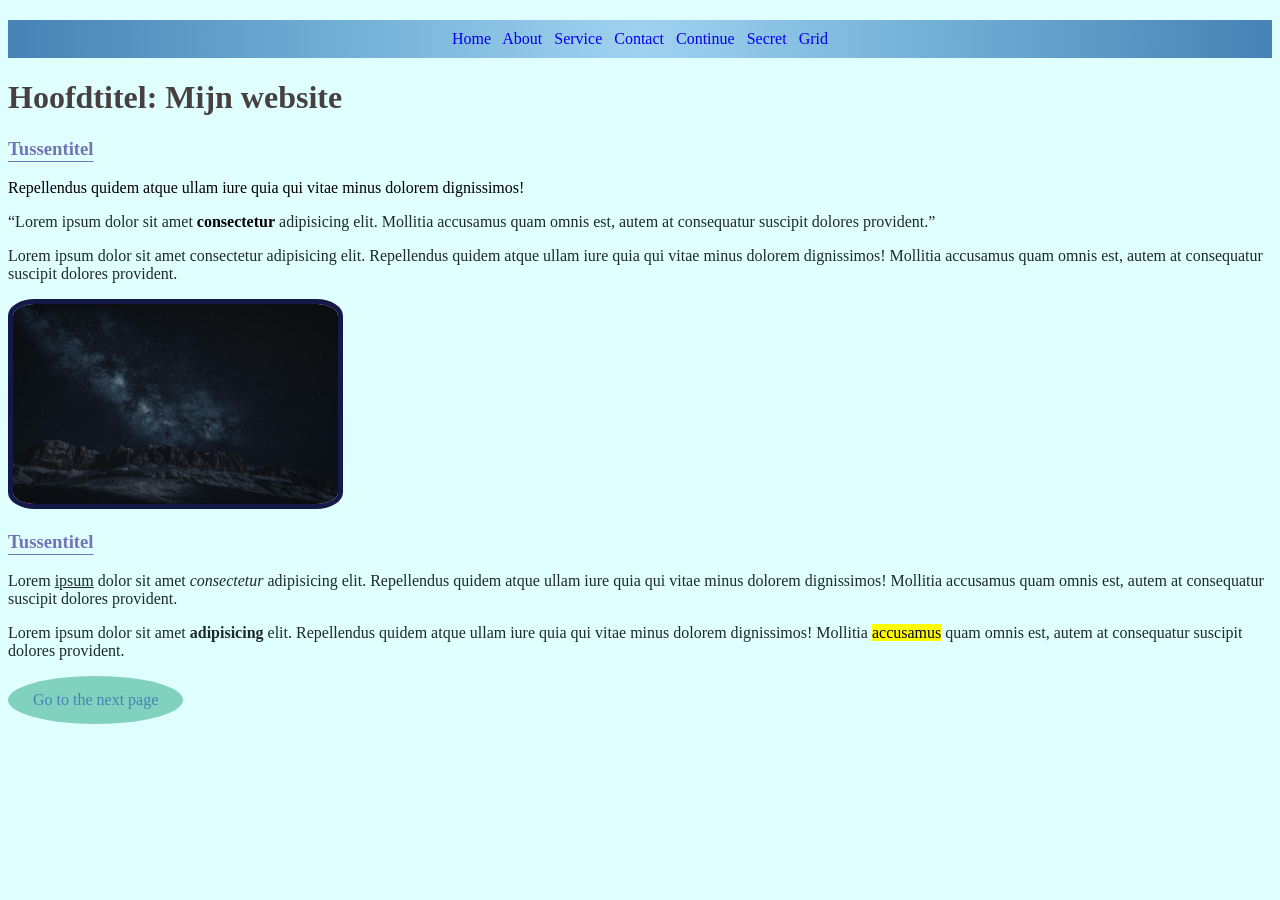
<file: index.html>
<!DOCTYPE html>
<html lang="en">
<head>
    <meta charset="UTF-8">
    <meta name="viewport" content="width=device-width, initial-scale=1.0">
    <title>webpagina</title>
    <link rel="stylesheet" href="style.css">
    <link rel="icon" type="image/x-icon" href="/images/favicon.ico">
    
</head>
<body>
    <nav class="navi-button">
        <a href="index.html" class="active">Home</a>
        <a href="page1.html">About</a>
        <a href="page2.html">Service</a>
        <a href="page3.html">Contact</a>
        <a href="page4.html">Continue</a>
        <a href="page5.html">Secret</a>
        <a href="page6.html">Grid</a>
    </nav>

    <h1 style="color: rgb(72, 64, 64);" 
    style="font-family:'Franklin Gothic Medium', 'Arial Narrow', Arial, sans-serif" 
    style="text-align:center;">
    Hoofdtitel: Mijn website</h1>
    
    <h3>Tussentitel</h3>
    
    Repellendus quidem atque ullam iure quia qui vitae minus dolorem dignissimos! 
    <p><q>Lorem ipsum dolor sit amet 
        <a style="color: black; 
        font-weight: bold;" 
        href="https://soundslikewaves.com/" 
        title="go to my website" 
        target="_blank">consectetur</a> adipisicing elit. 
    Mollitia accusamus quam omnis est, autem at consequatur suscipit dolores provident.</q></p>
    
    <p>Lorem ipsum dolor sit amet consectetur adipisicing elit. 
    Repellendus quidem atque ullam iure quia qui vitae minus dolorem dignissimos! 
    Mollitia accusamus quam omnis est, autem at consequatur suscipit dolores provident.</p>

    <img src=images\pexels-eberhardgross-2098428.jpg
    alt="A serene forest landscape featuring tall green trees creating a peaceful, tranquil atmosphere"
    height="200px" width="325px" style="border: 5px solid rgb(21, 25, 73); border-radius: 8%;" 
    title="I'm a tooltip, baby!" alt="nice picture of a mountain">
    
    <br>
    
    <h3>Tussentitel</h3>
    
    <p>Lorem <ins>ipsum</ins> dolor sit amet <i>consectetur</i> adipisicing elit. 
    Repellendus quidem atque ullam iure quia qui vitae minus dolorem dignissimos! 
    Mollitia accusamus quam omnis est, autem at consequatur suscipit dolores provident.</p>
    
    <p>Lorem ipsum dolor sit amet <strong> adipisicing</strong> elit. 
    Repellendus quidem atque ullam iure quia qui vitae minus dolorem dignissimos! 
    Mollitia <mark> accusamus</mark> quam omnis est, autem at consequatur suscipit dolores provident.</p>

    <p ><a id="skip" href="page1.html">Go to the next page</a></p>
    
    <br>


</body>
</html>
</file>
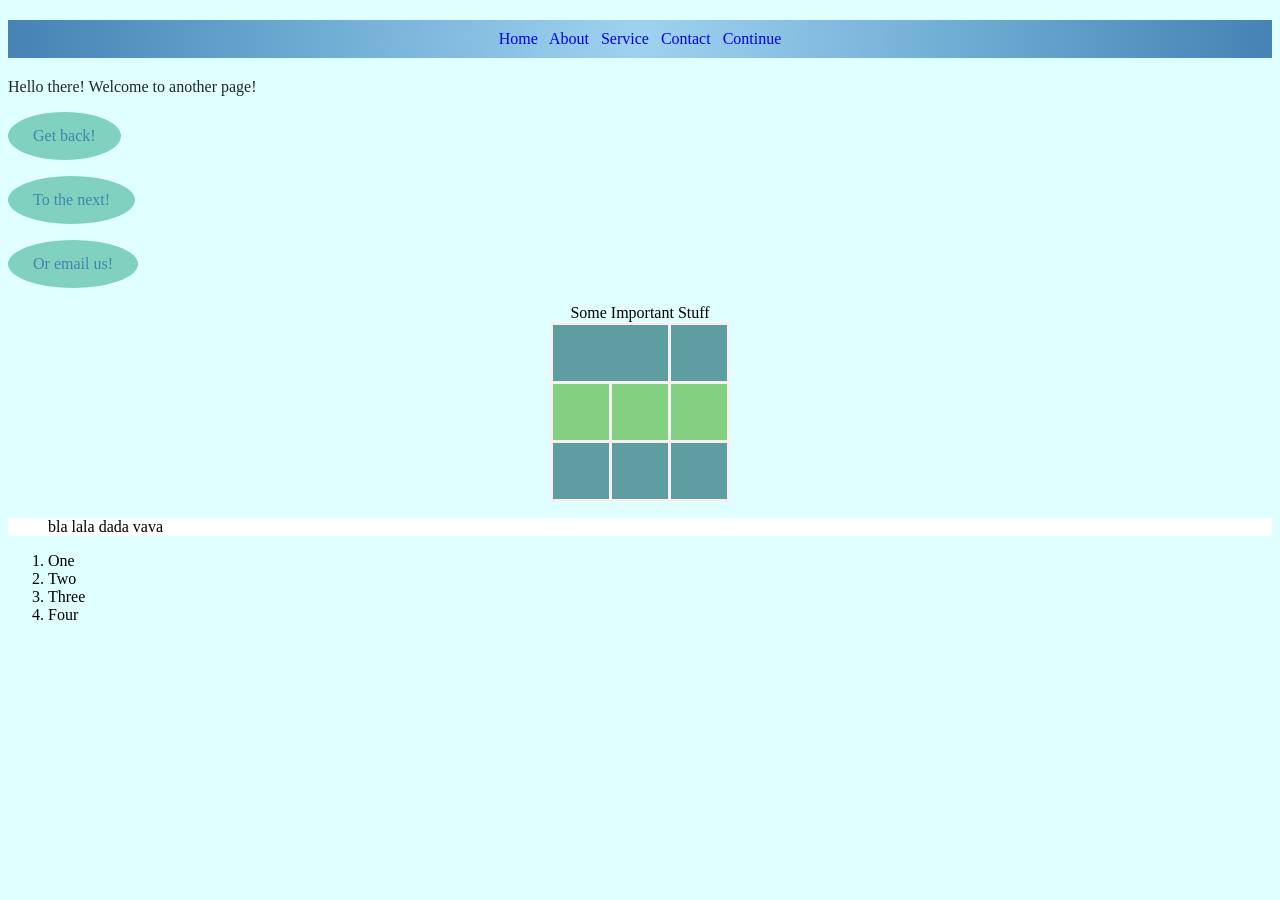
<file: page1.html>
<!DOCTYPE html>
<html lang="en">
<head>
    <meta charset="UTF-8">
    <meta name="viewport" content="width=device-width, initial-scale=1.0">
    <title>Page1</title>
     <link rel="stylesheet" href="style.css">
     <link rel="icon" type="image/x-icon" href="/images/favicon.ico">
</head>
<body>
     <nav class="navi-button">
        <a href="index.html">Home</a>
        <a href="page1.html">About</a>
        <a href="page2.html">Service</a>
        <a href="page3.html">Contact</a>
        <a href="page4.html">Continue</a>
    </nav>
    <p>Hello there!  Welcome to another page! </p>
    <p><a id="skip" href="index.html">Get back!</a></p>
    <p><a id="skip" href="page2.html">To the next!</a></p>
    <p><a id="skip"   href="mailto:ruben@soundslikewaves.com">Or email us!</a></p>
    
    <table>
        <caption>Some Important Stuff</caption>
        <tr>
            <td colspan="2"></td>
            <td></td>
        </tr>
        <tr>
            <td></td>
            <td></td>
            <td></td>
        </tr>
        <tr>
            <td></td>
            <td></td>
            <td></td>
        </tr>
    </table>
    <div style="background-color: white;">
    <ul>
        <li class="lijst">bla</li>
        <li class="lijst">lala</li>
        <li class="lijst">dada</li>
        <li class="lijst">vava</li>
    </ul>
    </div>
    <ol>
        <li>One</li>
        <li>Two</li>
        <li>Three</li>
        <li>Four</li>
    </ol>

</body>
</html>
</file>
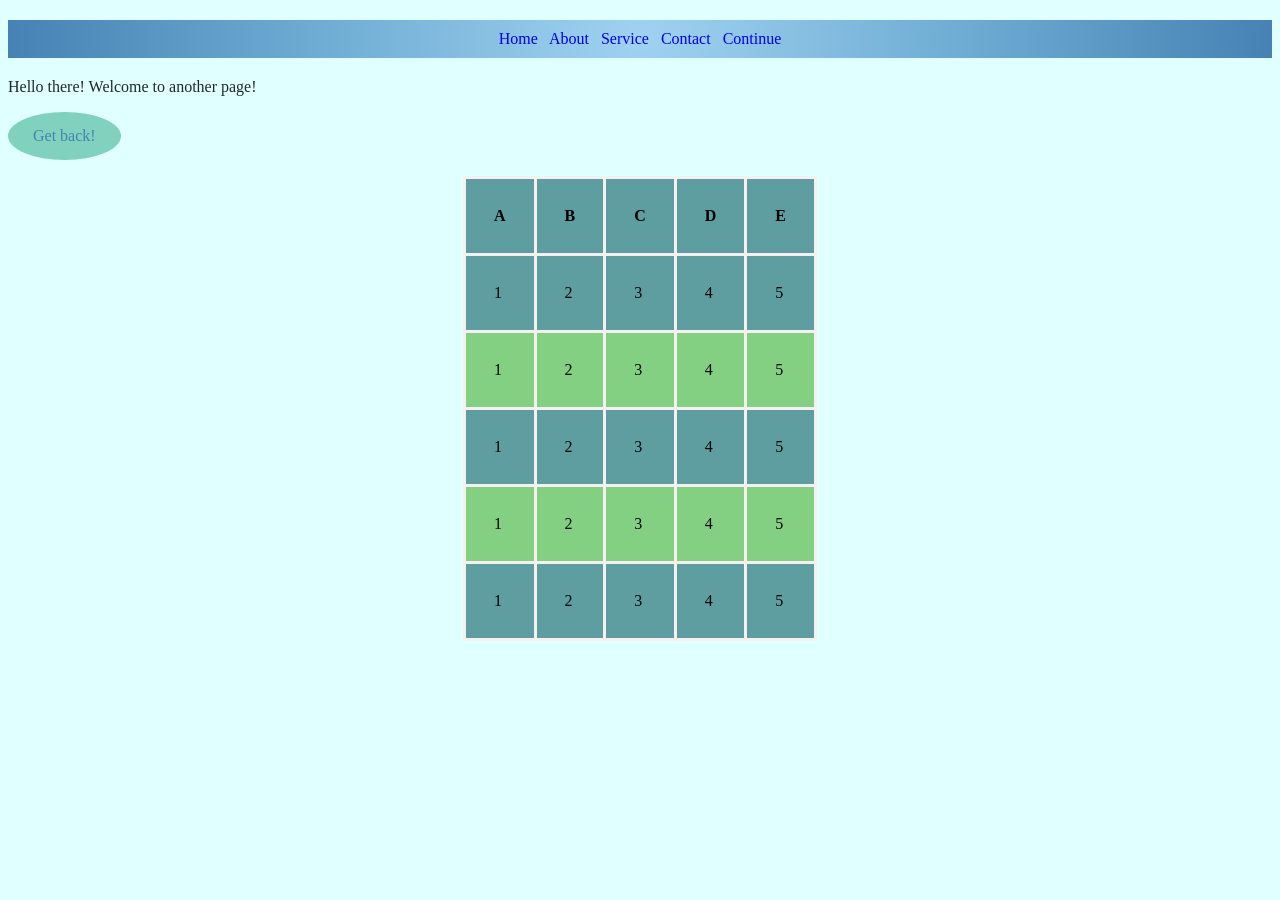
<file: page2.html>
<!DOCTYPE html>
<html lang="en">
<head>
    <meta charset="UTF-8">
    <meta name="viewport" content="width=device-width, initial-scale=1.0">
    <title>Page2</title>
    <link rel="stylesheet" href="style.css">
    <link rel="icon" type="x-icon" href="images\favicon.ico">
</head>
<body>
     <nav class="navi-button">
        <a href="index.html">Home</a>
        <a href="page1.html">About</a>
        <a href="page2.html">Service</a>
        <a href="page3.html">Contact</a>
         <a href="page4.html">Continue</a>
    </nav>
    <p>Hello there!  Welcome to another page! </p>
    <p><a id="skip" href="index.html">Get back!</a></p>

    <table>
        <thead>
            <tr>
                <th>A</th>
                <th>B</th>
                <th>C</th>
                <th>D</th>
                <th>E</th>
            </tr>
        </thead>
        <tbody>
            <tr>
            <td>1</td>
            <td>2</td>
            <td>3</td>
            <td>4</td>
            <td>5</td>
        </tr>
        <tr>
            <td>1</td>
            <td>2</td>
            <td>3</td>
            <td>4</td>
            <td>5</td>
        </tr>
        <tr>
            <td>1</td>
            <td>2</td>
            <td>3</td>
            <td>4</td>
            <td>5</td>
        </tr>
        <tr>
            <td>1</td>
            <td>2</td>
            <td>3</td>
            <td>4</td>
            <td>5</td>
        </tr>
        <tr>
            <td>1</td>
            <td>2</td>
            <td>3</td>
            <td>4</td>
            <td>5</td>
        </tr>
        </tbody>
        
    </table>

    
</body>
</html>
</file>
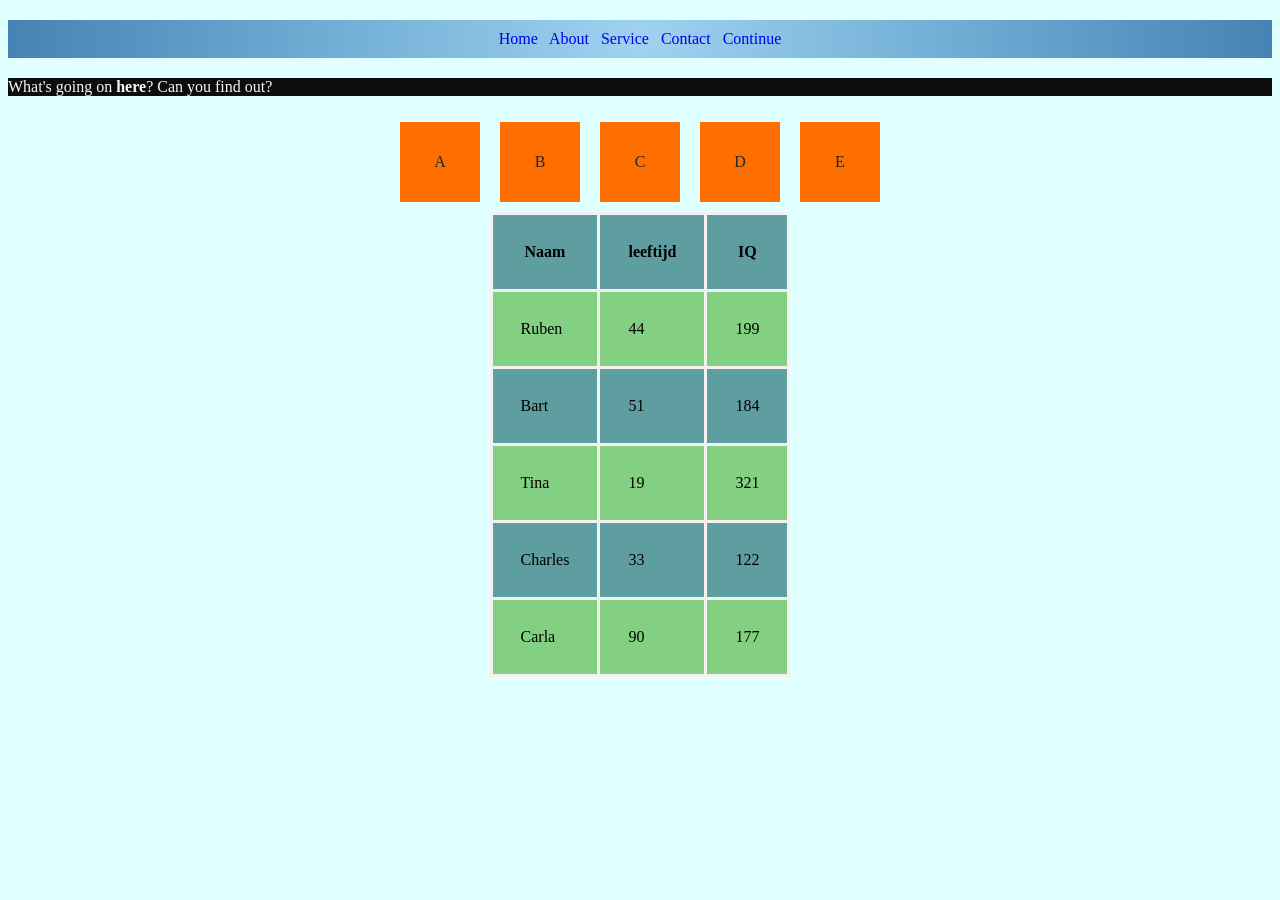
<file: page3.html>
<!DOCTYPE html>
<html lang="en">
<head>
    <meta charset="UTF-8">
    <meta name="viewport" content="width=device-width, initial-scale=1.0">
    <title>Page3</title>
    <link rel="stylesheet" href="style.css">
    <link rel="icon" type="image/x-icon" href="/images/favicon.ico">
</head>
<body>
    <nav class="navi-button">
        <a href="index.html">Home</a>
        <a href="page1.html">About</a>
        <a href="page2.html">Service</a>
        <a href="page3.html">Contact</a>
         <a href="page4.html">Continue</a>
    </nav>

<div>
    <p style="color: aliceblue;">What's going on <b>here</b>? Can you find out?</p> 
</div>

<div class="container-cube">
    <div class="div-cube"><p class="box-para">A</p></div>
    <div class="div-cube"><p class="box-para">B</p></div>
    <div class="div-cube"><p class="box-para">C</p></div>
    <div class="div-cube"><p class="box-para">D</p></div>
    <div class="div-cube"><p class="box-para">E</p></div>    
</div>

<table>
    <tr>
        <th>Naam</th>
        <th>leeftijd</th>
        <th>IQ</th>
    </tr>
    <tr>
        <td>Ruben</td>
        <td>44</td>
        <td>199</td>
    </tr>
    <tr>
        <td>Bart</td>
        <td>51</td>
        <td>184</td>
    </tr>
    <tr>
        <td>Tina</td>
        <td>19</td>
        <td>321</td>
    </tr>
    <tr>
        <td>Charles</td>
        <td>33</td>
        <td>122</td>
    </tr>
    <tr>
        <td>Carla</td>
        <td>90</td>
        <td>177</td>
    </tr>
</table>

</body>
</html>
</file>
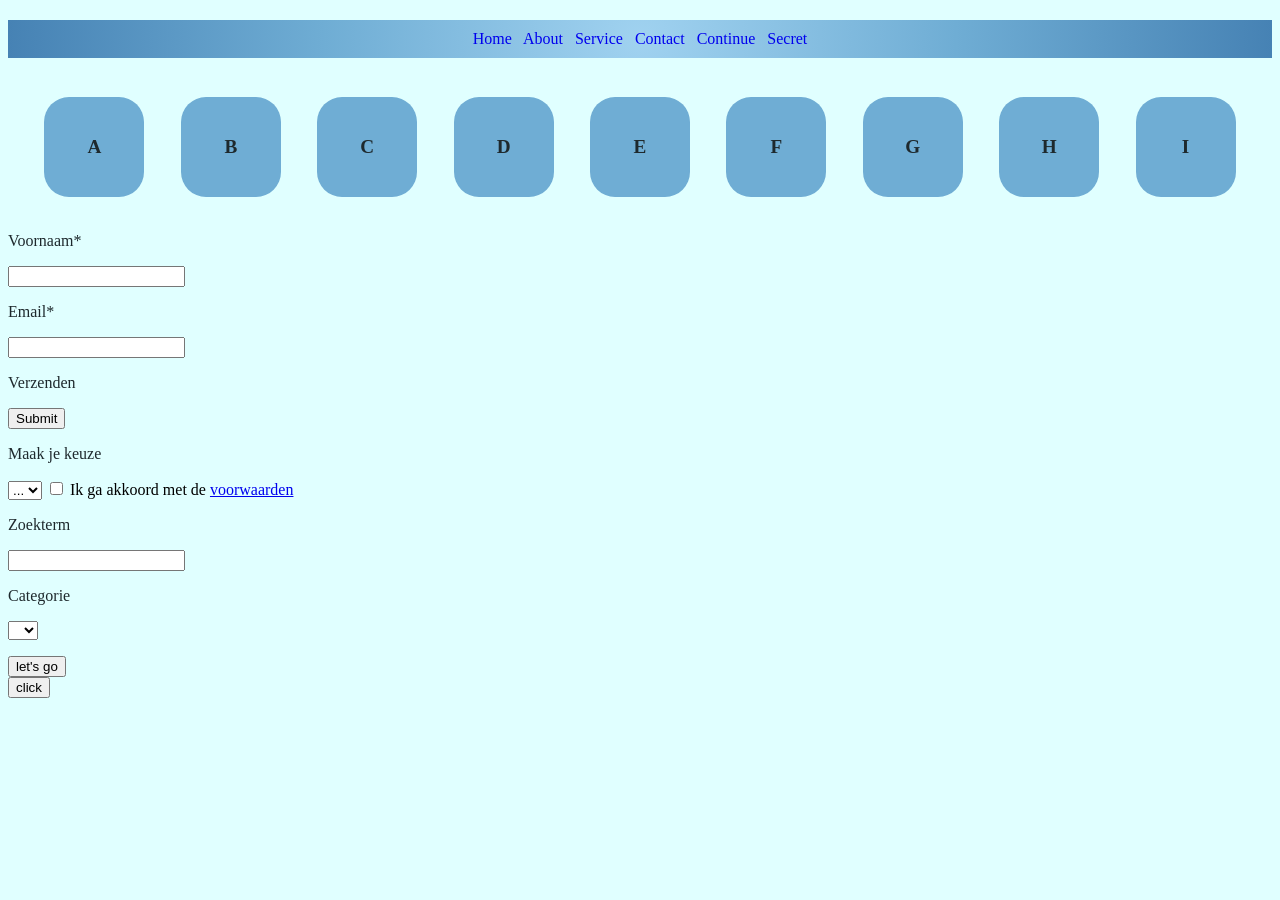
<file: page4.html>
<!DOCTYPE html>
<html lang="en">
<head>
    <meta charset="UTF-8">
    <meta name="viewport" content="width=device-width, initial-scale=1.0">
    <title>Page4</title>
    <link rel="stylesheet" href="style.css">
    <link rel="icon" type="image/x-icon" href="/images/favicon.ico">
</head>
<body>
    <nav class="navi-button">
        <a href="index.html">Home</a>
        <a href="page1.html">About</a>
        <a href="page2.html">Service</a>
        <a href="page3.html">Contact</a>
         <a href="page4.html">Continue</a>
         <a href="page5.html">Secret</a>
    </nav>

    <div class="container">
        <p class="item">A</p>
        <p class="item">B</p>
        <p class="item">C</p>
        <p class="item">D</p>
        <p class="item">E</p>
        <p class="item">F</p>
        <p class="item">G</p>
        <p class="item">H</p>
        <p class="item">I</p>
    </div>
    <form action="" method="post">
        <p><label for="voornaam">Voornaam*</label></p>
            <input type="text" name="text" id="voornaam" required>
        <p><label for="email">Email*</label></p>
            <input type="email" name="email" id="email" required>
        <p><label for="send">Verzenden</label></p> 
            <input type="submit" name="send" id="send">
        <p><label for="keuze">Maak je keuze</label></p>
            <select name="keuze" id="keuze">
                <option value="">...</option>
                <option value="a">a</option>
                <option value="b">b</option>
            </select>
        <input type="checkbox" name="voorwaarde" id="voorwaarde">
        <label for="voorwaarde">Ik ga akkoord met de <a href="page1.html" style="text-decoration:underline;">voorwaarden</a> </label>
    </form>

<form action="" method="get">
    <p>
        <label for="zoekterm">Zoekterm</label>  
    </p>
    <input type="search" name="zoekterm" id="zoekterm">
    <p>
        <label for="Categorie">Categorie</label>
      
    </p>
      <select name="" id="">
            <option value=""></option>
            <option value="a">a</option>
            <option value="b">b</option>
            <option value="c">c</option>
            <option value="d">d</option>
        </select>
    <p>
        <label for="zoek"></label>
       
    </p>
     <input type="submit" name="zoek" value="let's go">
</form>

    <button>click</button>
    <!-- Hierbij beëindig ik deze oefening -->
    
</body>
</html>
</file>
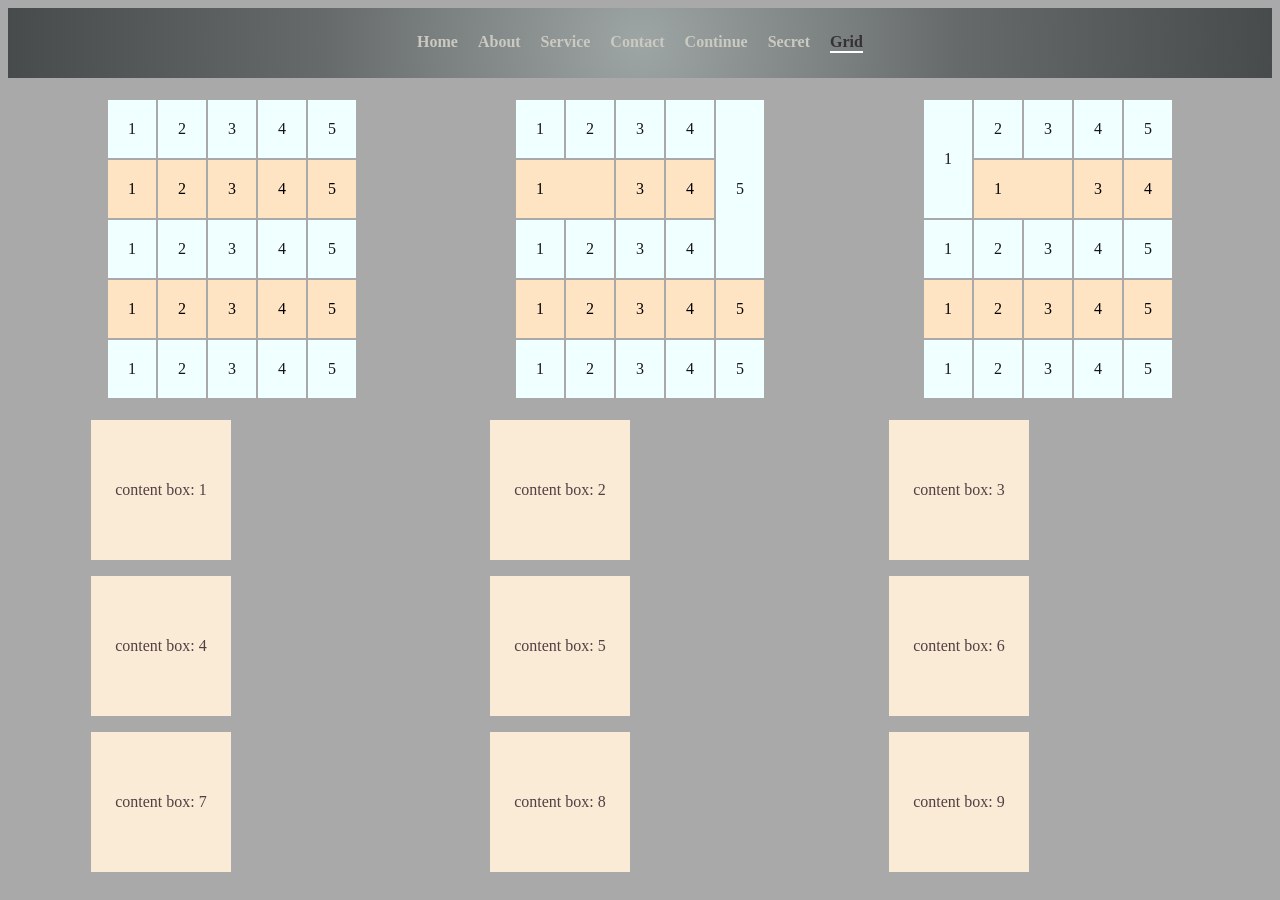
<file: page6.html>
<!DOCTYPE html>
<html lang="en">
<head>
    <meta charset="UTF-8">
    <meta name="viewport" content="width=device-width, initial-scale=1.0">
    <title>Page6</title>
    <link rel="stylesheet" href="style_grid.css">
    <link rel="icon" type="image\x-icon" href="images\favicon.ico">
</head>
<body>
     <nav class="nav-beam">
        <a href="index.html">Home</a>
        <a href="page1.html">About</a>
        <a href="page2.html">Service</a>
        <a href="page3.html">Contact</a>
        <a href="page4.html">Continue</a>
        <a href="page5.html">Secret</a>
        <a href="page6.html" class="active">Grid</a>
    </nav>

    <div class="div-container-table">
        <table>
            <tr>
                <td>1</td>
                <td>2</td>
                <td>3</td>
                <td>4</td>
                <td>5</td>
            </tr>
            <tr>
                <td>1</td>
                <td>2</td>
                <td>3</td>
                <td>4</td>
                <td>5</td>
            </tr>
            <tr>
                <td>1</td>
                <td>2</td>
                <td>3</td>
                <td>4</td>
                <td>5</td>
            </tr>
            <tr>
                <td>1</td>
                <td>2</td>
                <td>3</td>
                <td>4</td>
                <td>5</td>
            </tr>
            <tr>
                <td>1</td>
                <td>2</td>
                <td>3</td>
                <td>4</td>
                <td>5</td>
            </tr>
        </table>
        <table>
            <tr>
                <td>1</td>
                <td>2</td>
                <td>3</td>
                <td>4</td>
                <td rowspan="3">5</td>
            </tr>
            <tr>
                <td colspan="2">1</td>
                <td>3</td>
                <td>4</td>
            
            </tr>
            <tr>
                <td>1</td>
                <td>2</td>
                <td>3</td>
                <td>4</td>
            
            </tr>
            <tr>
                <td>1</td>
                <td>2</td>
                <td>3</td>
                <td>4</td>
                <td>5</td>
            </tr>
            <tr>
                <td>1</td>
                <td>2</td>
                <td>3</td>
                <td>4</td>
                <td>5</td>
            </tr>
        </table>
        <table>
            <tr>
                <td rowspan="2">1</td>
                <td>2</td>
                <td>3</td>
                <td>4</td>
                <td>5</td>
            </tr>
            <tr>
                <td colspan="2">1</td>
                <td>3</td>
                <td>4</td>
                
            </tr>
            <tr>
                <td>1</td>
                <td>2</td>
                <td>3</td>
                <td>4</td>
                <td>5</td>
            </tr>
            <tr>
                <td>1</td>
                <td>2</td>
                <td>3</td>
                <td>4</td>
                <td>5</td>
            </tr>
            <tr>
                <td>1</td>
                <td>2</td>
                <td>3</td>
                <td>4</td>
                <td>5</td>
            </tr>
        </table>

    </div>

    <div class="main-container-box">
        <div class="box">content box: 1</div>
        <div class="box">content box: 2</div>
        <div class="box">content box: 3</div>
        <div class="box">content box: 4</div>
        <div class="box">content box: 5</div>
        <div class="box">content box: 6</div>
        <div class="box">content box: 7</div>
        <div class="box">content box: 8</div>
        <div class="box">content box: 9</div>
    </div>

</body>
</html>
</file>
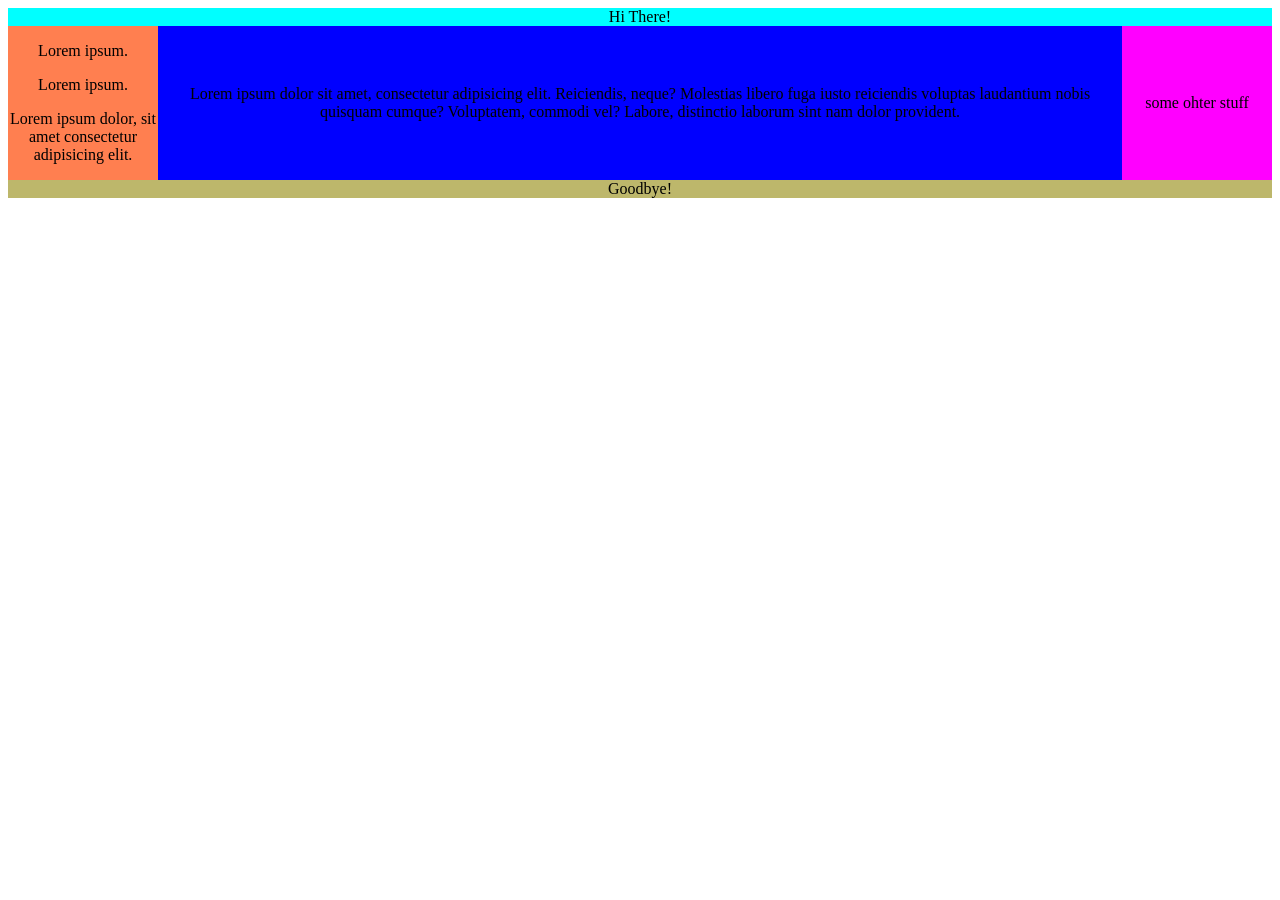
<file: page7.html>
<!DOCTYPE html>
<html lang="nl">
<head>
    <meta charset="UTF-8">
    <meta name="viewport" content="width=device-width, initial-scale=1.0">
    <title>Page7</title>
    <link rel="stylesheet" href="style2.css">
    <link rel="icon" href="images\favicon.ico" type="image/x-icon">
</head>
<body>
    <div class="grid-container">
        <header>
            Hi There!
        </header>
        <section>
            <p>Lorem ipsum.</p>
            <p>Lorem ipsum.</p>
            <p>Lorem ipsum dolor, sit amet consectetur adipisicing elit. </p>
        </section>
        <main>Lorem ipsum dolor sit amet, consectetur adipisicing elit. Reiciendis, neque? Molestias libero fuga iusto reiciendis voluptas laudantium nobis quisquam cumque? Voluptatem, commodi vel? Labore, distinctio laborum sint nam dolor provident.</main>
        <aside>some ohter stuff</aside>
        <footer>
            Goodbye!
        </footer>

    </div>
    
</body>
</html>
</file>
<file: style.css>
h3{color:rgb(115, 115, 183); font-weight: bold; text-decoration: underline; text-underline-offset: 6px;}

p{font-family: Cambria, Cochin, Georgia, Times, 'Times New Roman', serif; color: rgb(30, 41, 45) ;}

body{background-color: lightcyan ;}

#skip{color: steelblue; background-color: rgb(128, 209, 189); display: inline-block; text-align: center; padding: 15px 25px; border-radius: 66%;}

#skip:hover{color: whitesmoke}

nav{display: block; 
    padding: 10px 20px; 
    margin: 20px auto;
    background: radial-gradient(circle, rgb(160, 210, 240) 0%, rgb(111, 173, 212) 50%, rgb(70, 130, 180) 100%);
    color: antiquewhite;
    word-spacing: 8px;
    text-align: center;
    }

a:hover{color:whitesmoke}

a{text-decoration: none;}

div{background-color: rgb(14, 13, 13);}

.div-cube{background-color: rgb(255, 111, 0); 
    color: rgb(35, 29, 219);
    width: 5em;
    height: 5em;
    display: flex;
    justify-content: center;
    align-items: center;
    margin: 10px;
}

.div-cube:hover{background-color: blue;}
.div-cube:hover p{color: whitesmoke}

.container-cube{
    display: flex;
    flex-direction: row;
    justify-content: center;
    background-color: lightcyan;
}

th{font-style:bold;}

table, th, td {border: 1px solid rgb(246, 240, 240);
border-collapse: collapse;
border-width: 3px;
background-color: cadetblue;
padding: 1.75em;}

table{margin: auto;}

.lijst{display:inline;}


.item{background-color: rgb(111, 173, 212);
        width: 100px; 
        height: 100px;
        display: flex;
        justify-content: center;
        align-items: center;
        justify-content: space-evenly;
        font-weight: bolder;
        font-size: larger;
        border-radius: 25% ;
        
}

.item:hover{ background-color: rgb(87, 87, 173);
    color: aliceblue;
    animation: spin 0.6s ease forwards;

}

@keyframes spin {
    from { transform: rotate(0deg); }
    to   { transform: rotate(360deg); }
}

.container{ background-color: lightcyan;
            display:flex; 
            justify-content: center;
            justify-content: space-evenly;
            flex-wrap: wrap;

}

.table-container{
    background-color: lightcyan;
    display:flex;
       
}

tr:nth-child(even) th, tr:nth-child(even) td{
    background-color: rgb(131, 208, 130);
}
</file>
<file: style_grid.css>
body{background-color: darkgrey;}

.nav-beam{
    display:flex;
    margin-top:0;
    margin-left: 0;
    margin-right: 0;
    padding: 15px;
    background-color: rgb(158, 165, 165);
    background: radial-gradient(circle, rgb(158, 165, 165) 0%,  
                                    rgb(102, 106, 106) 50%, 
                                    rgb(72, 75, 75) 100%);
    justify-content: center;
    position:sticky;
    top:0;
    z-index: 100;
    
    
}


a{
    text-decoration: none;
    color: rgb(202, 202, 194);
    font-weight: bold;
    margin: 10px;

}

a:hover{
    color:rgb(27, 28, 29);
}

a.active{
    color:rgb(52, 51, 50);
    border-bottom: 2px solid white;
}

.div-container-table{
    display: flex;
    justify-content: center;
    margin: 20px 20px;
}

table{
    display:inline-block;
    margin:auto;
    
}

td{
    margin:auto;
    padding: 20px;
    background-color: bisque;
}

td:hover,
tr:nth-child(odd) td:hover{
    background-color: black;
    color:whitesmoke;
}

tr:nth-child(odd) td {
    background-color: azure;
    color: rgb(22, 23, 22);
}

.main-container-box{

    display:grid;
    grid-template-columns: 300px 300px 300px;
    gap: 1em;
    justify-content: space-evenly;
    

    
}
.box{
    width: 100px;
    height: 100px;
    background-color: antiquewhite;
    color:rgb(83, 62, 66);
    font-family: fantasy;
    padding: 20px;
    display: flex;
    justify-content: center;
    align-items: center;
}
</file>
<file: style2.css>
.grid-container{
    display: grid;
    grid-template-columns: 150px 1fr 150px;
    grid-template-rows: auto auto auto;
    grid-template-areas: 
    'header header header'
    'section main aside'
    'footer footer footer';
    text-align: center;
}
main{grid-area: main; 
    background-color: blue;
    display:flex;
    align-items: center;
    justify-content: center;
}
header{grid-area: header; 
    background-color: aqua; }
section{grid-area: section; 
    background-color: coral;}
aside{grid-area: aside; 
    background-color:fuchsia;
    display: flex;
    align-items: center;
    justify-content: center;
}
footer{grid-area: footer; 
    background-color: darkkhaki;}
</file>
